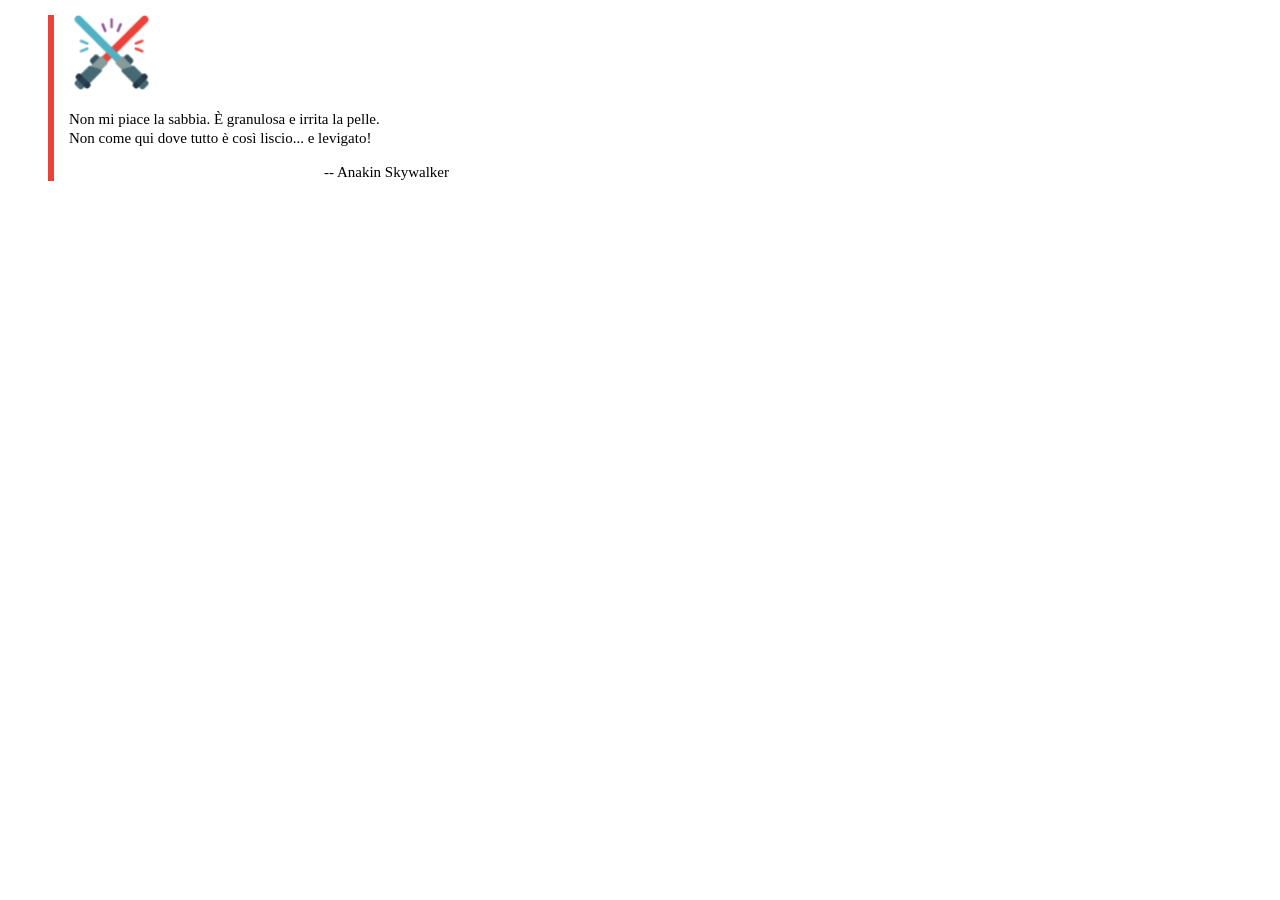
<file: 3° Anno/Programmazione Web/exercises/es_skywalker/index.html>
<!DOCTYPE html>
<html lang="it">
<head>
    <meta charset="UTF-8">
    <meta name="viewport" content="width=device-width, initial-scale=1.0">
    <title>Quote by Anakin</title>
    <link rel="stylesheet" href="style.css">
</head>
<body>
    <blockquote id="skywalker">
        <p>Non mi piace la sabbia. È granulosa e irrita la pelle.<br>
        Non come qui dove tutto è così liscio... e levigato!</p>
        <p id="autore">-- Anakin Skywalker</p>
    </blockquote>
</body>
</html>
</file>
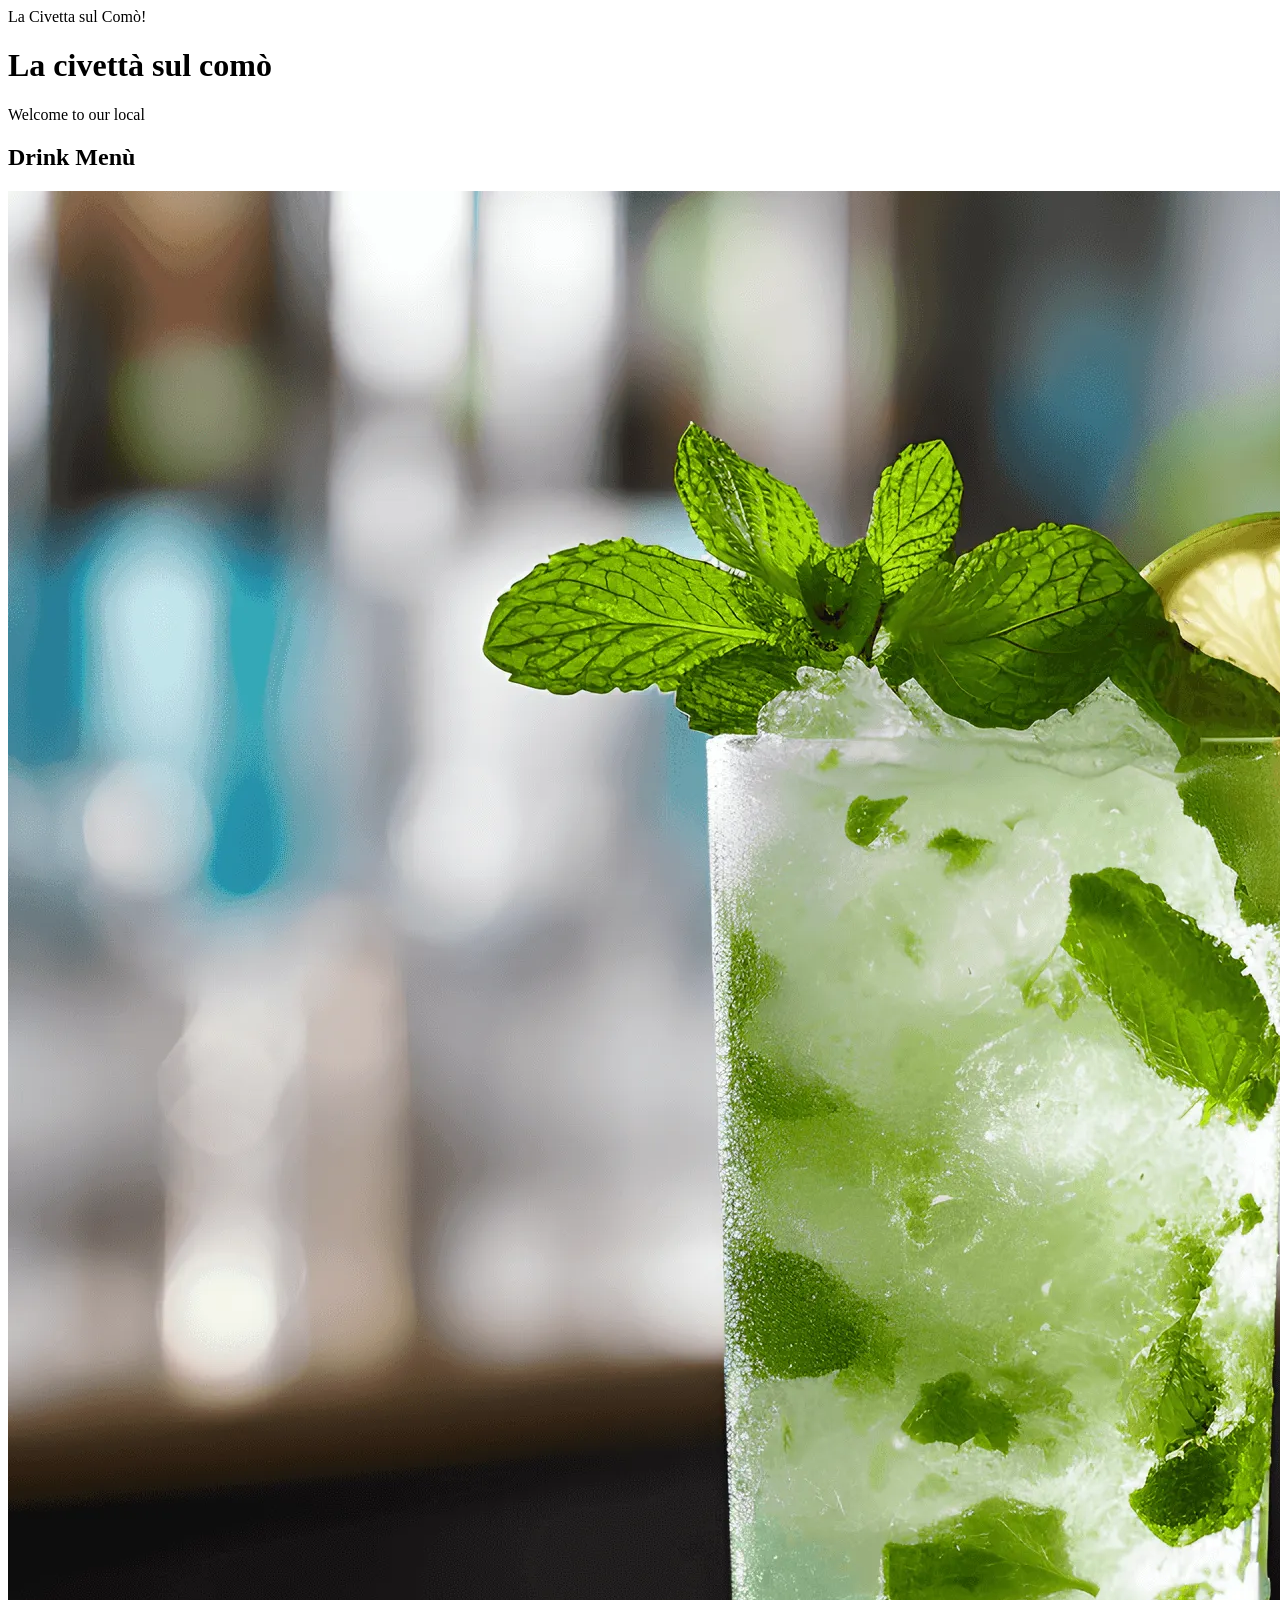
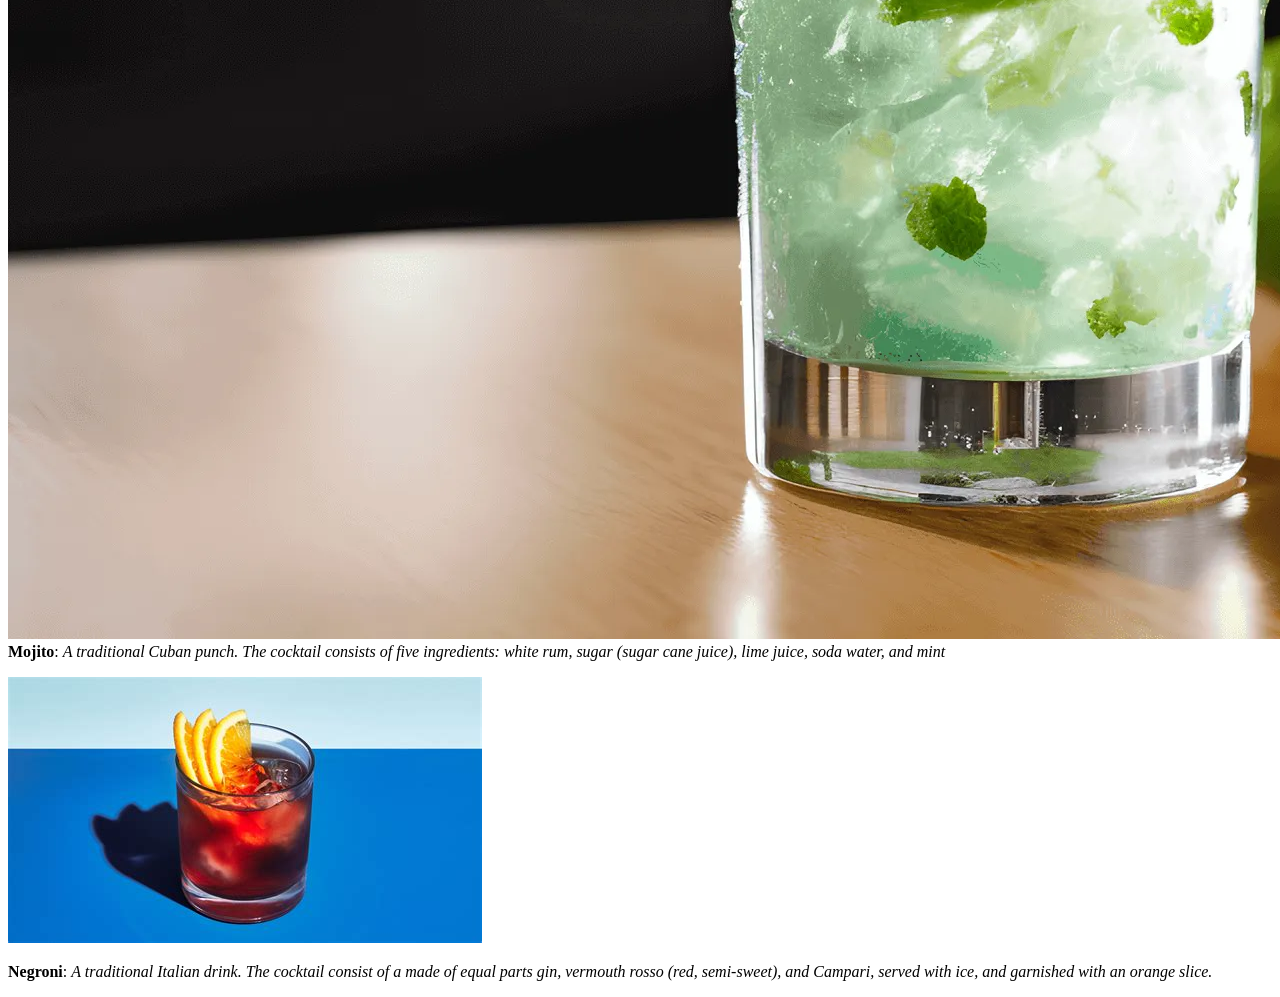
<file: 3° Anno/Programmazione Web/exercises/es1_civetta/main.html>
<!DOCTYPE html>
<html lang="it">
<head>
    <meta charset="UTF-8">
    <meta name="viewport" content="width=device-width, initial-scale=1.0"
    <title>La Civetta sul Comò!</title>
</head>
<body>
    <h1>La civettà sul comò</h1>
        <p>Welcome to our local</p>
        <h2>Drink Menù</h2>
        <img src="images/mojito.png" alt="Mojito"
        <p>
             <strong>Mojito</strong>:
             <em> A traditional Cuban punch. The cocktail consists of five ingredients: white rum, sugar (sugar cane juice), lime juice, soda water, and mint </em>
        </p>
        <img src="images/negroni.png" alt="Negroni">
        <p>
            <strong>Negroni</strong>:
            <em>A traditional Italian drink. The cocktail consist of a made of equal parts gin, vermouth rosso (red, semi-sweet), and Campari, served with ice, and garnished with an orange slice. 
        </p>
</body>
</html>
</file>
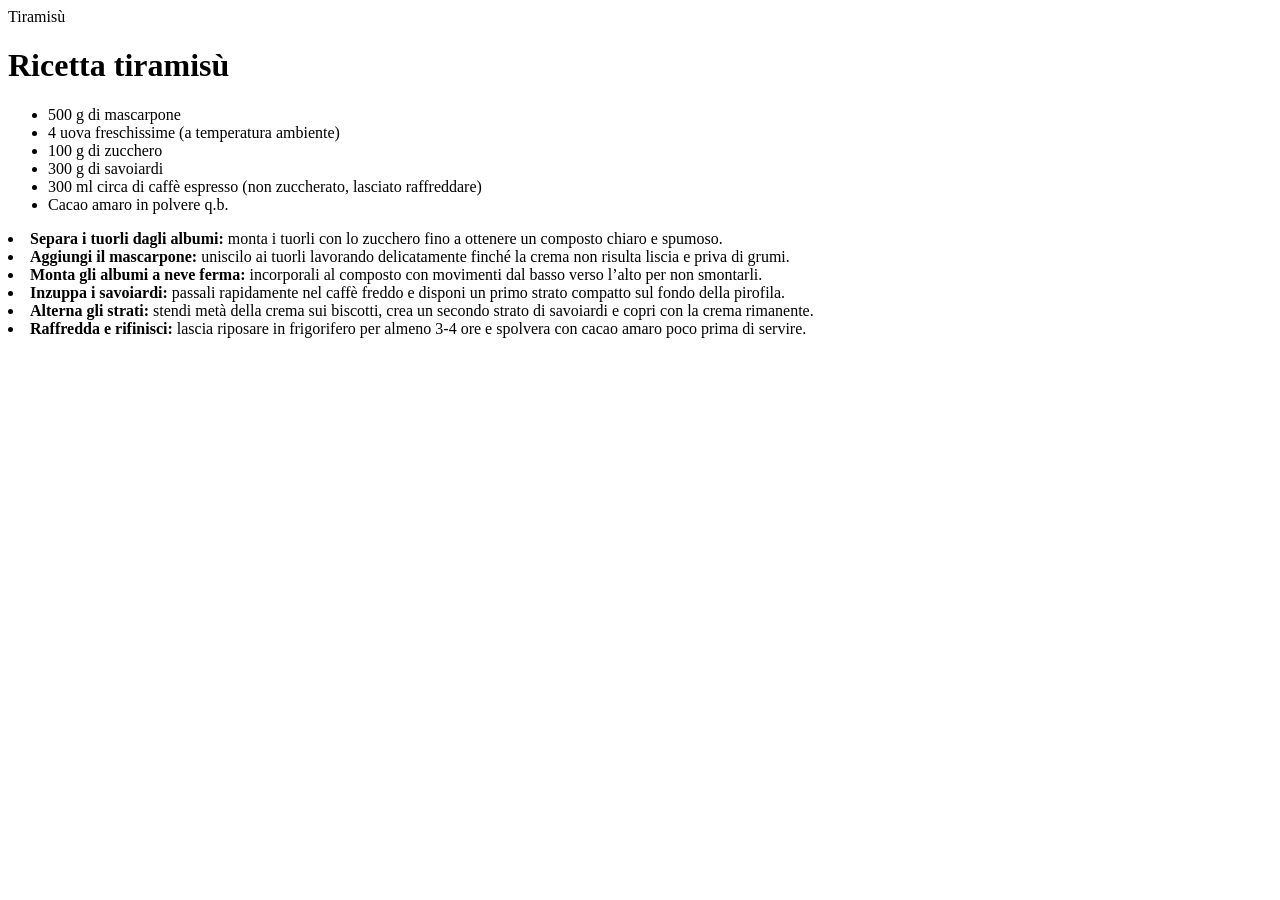
<file: 3° Anno/Programmazione Web/exercises/es2_liste/main.html>
<!DOCTYPE html>
<html lang="it">
<head>
    <meta charset="UTF-8">
    <meta name="viewport" content="width=device-width, initial-scale=1.0"
    <title>Tiramisù</title>
</head>
<body>

    <h1>Ricetta tiramisù</h1>
    <ul>
        <li>500 g di mascarpone</li>
        <li>4 uova freschissime (a temperatura ambiente)</li>
        <li>100 g di zucchero</li>
        <li>300 g di savoiardi</li>
        <li>300 ml circa di caffè espresso (non zuccherato, lasciato raffreddare)</li>
        <li>Cacao amaro in polvere q.b.</li>
    </ul>
    <o>
        <li><strong>Separa i tuorli dagli albumi:</strong> monta i tuorli con lo zucchero fino a ottenere un composto chiaro e spumoso.</li>
        <li><strong>Aggiungi il mascarpone:</strong> uniscilo ai tuorli lavorando delicatamente finché la crema non risulta liscia e priva di grumi.</li>
        <li><strong>Monta gli albumi a neve ferma:</strong> incorporali al composto con movimenti dal basso verso l’alto per non smontarli.</li>
        <li><strong>Inzuppa i savoiardi:</strong> passali rapidamente nel caffè freddo e disponi un primo strato compatto sul fondo della pirofila.</li>
        <li><strong>Alterna gli strati:</strong> stendi metà della crema sui biscotti, crea un secondo strato di savoiardi e copri con la crema rimanente.</li>
        <li><strong>Raffredda e rifinisci:</strong> lascia riposare in frigorifero per almeno 3-4 ore e spolvera con cacao amaro poco prima di servire.</li>
    </ol>

</body>
</html>
</file>
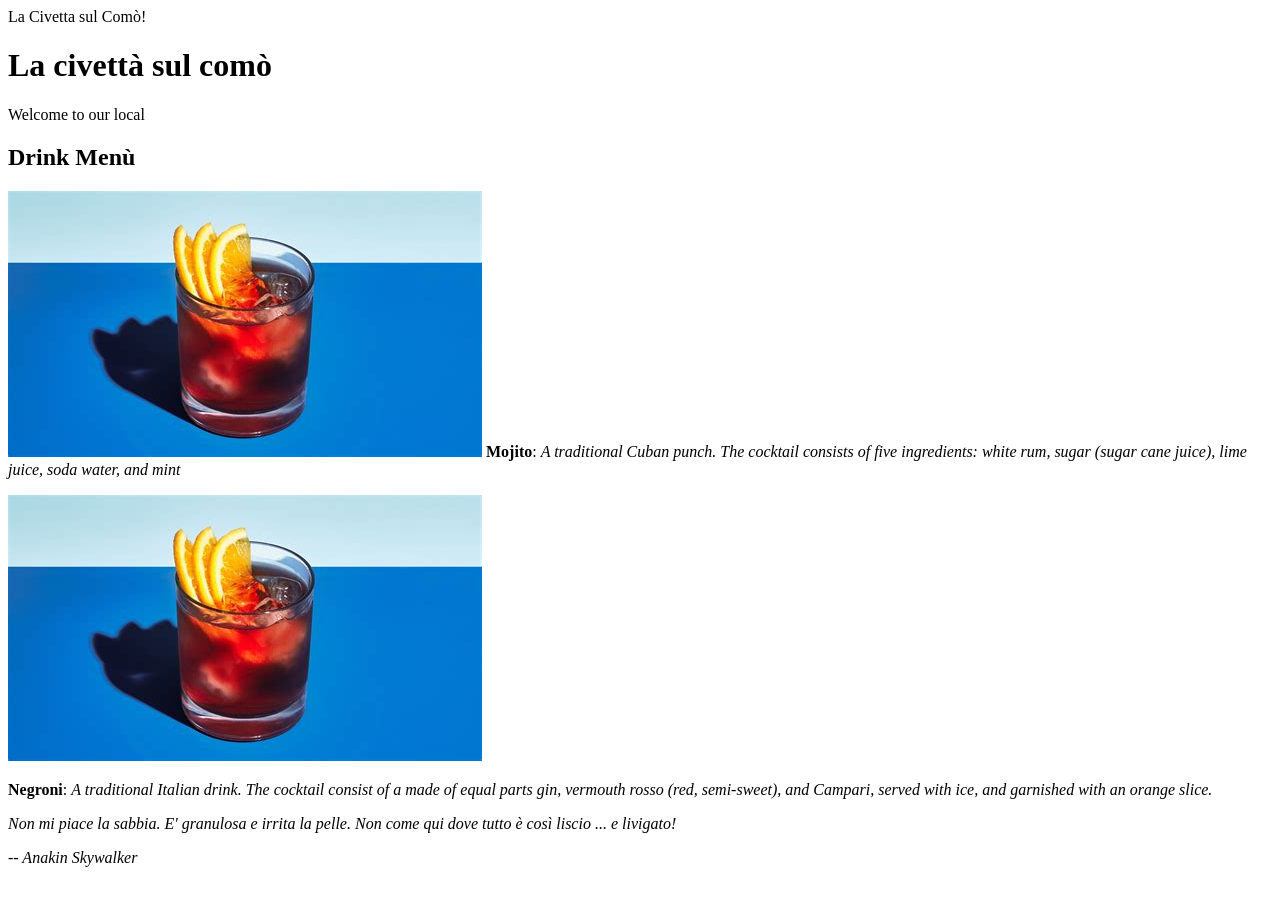
<file: 3° Anno/Programmazione Web/exercises/esc_civetta/main.html>
<!DOCTYPE html>
<html lang="it">
<head>
    <meta charset="UTF-8">
    <meta name="viewport" content="width=device-width, initial-scale=1.0"
    <title>La Civetta sul Comò!</title>
</head>
<body>
    <h1>La civettà sul comò</h1>
        <p>Welcome to our local</p>
        <h2>Drink Menù</h2>
        <img src="images/negroni.png" alt="Mojito1"
        <p>
             <strong>Mojito</strong>:
             <em> A traditional Cuban punch. The cocktail consists of five ingredients: white rum, sugar (sugar cane juice), lime juice, soda water, and mint </em>
        </p>
        <img src="images/negroni.png" alt="Negroni">
        <p>
            <strong>Negroni</strong>:
            <em>A traditional Italian drink. The cocktail consist of a made of equal parts gin, vermouth rosso (red, semi-sweet), and Campari, served with ice, and garnished with an orange slice. 
        </p>
        <block-quote id="skywalker">
                <p>Non mi piace la sabbia. E' granulosa e irrita la pelle. 
                    Non come qui dove tutto è così liscio ... e livigato!</p>
                <p id="autore">-- Anakin Skywalker</p>

        </block-quote>
</body>
</html>
</file>
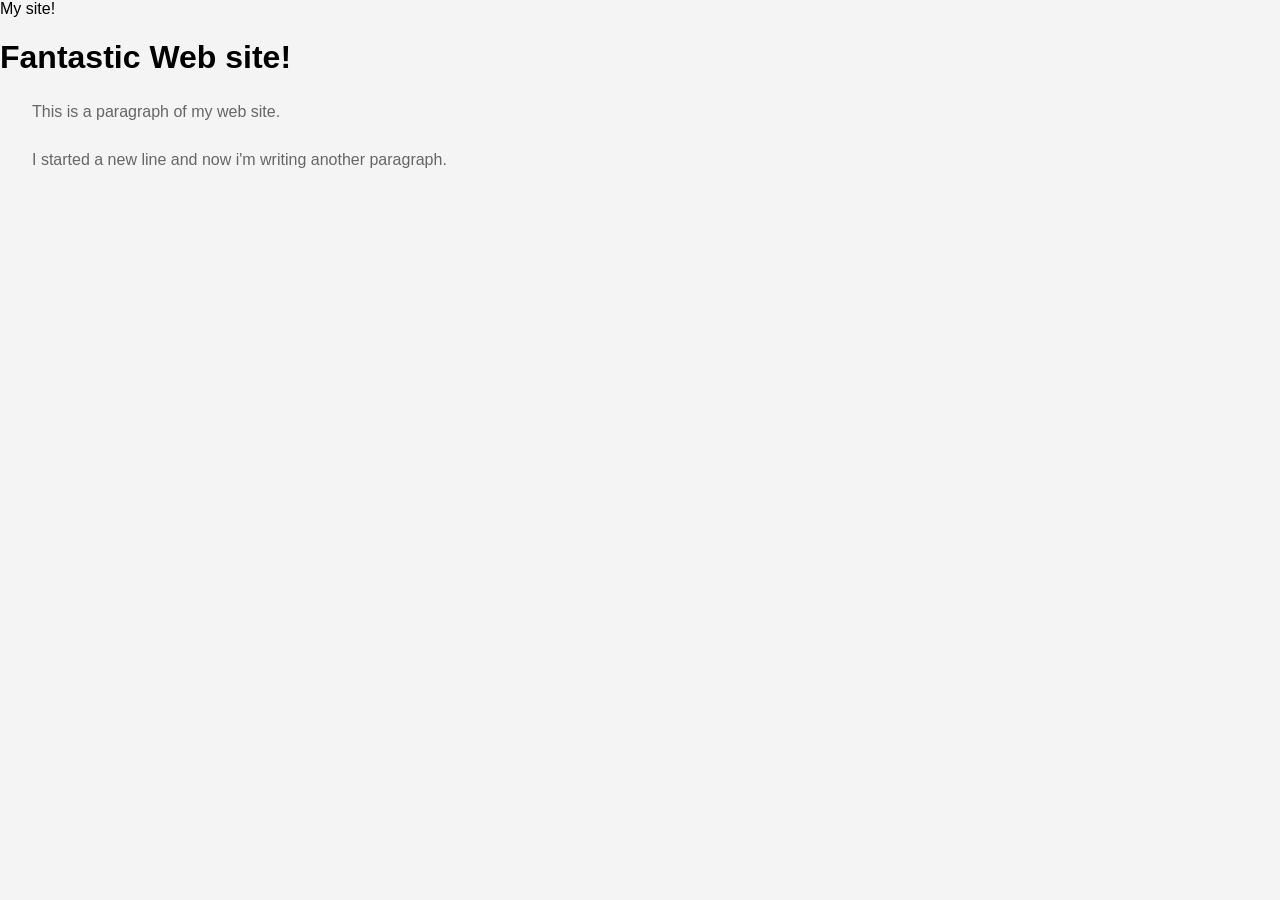
<file: 3° Anno/Programmazione Web/exercises/first_test/main.html>
<!DOCTYPE html>
<html lang="it">
<head>
    <meta charset="UTF-8">
    <meta name="viewport" content="width=device-width, initial-scale=1.0"
    <title>My site!</title>
    <link rel="stylesheet" href="style/myStyle.css">
    <script src="script/myScript.js"></script>
</head>
<body>

    <h1>Fantastic Web site!</h1>
    <p>This is a paragraph of my web site.</p>
    <p>I started a new line and now i'm writing another paragraph.</p>

</body>
</html>
</file>
<file: 3° Anno/Programmazione Web/exercises/es_skywalker/style.css>
#skywalker {
    background-image: url("images/spade.png");
    background-repeat: no-repeat;
    background-size: 75px;
    background-position: 20px 0px;
    padding-top: 80px;
    padding-left: 15px;
    width: 380px;
    font-size: 15px;
    line-height: 1.25;
    border-left: 6px solid #eb4139;
}

#autore {
    text-align: right;
}
</file>
<file: 3° Anno/Programmazione Web/exercises/first_test/style/myStyle.css>
body {
    margin: 0;
    padding: 0;
    font-family: Arial, sans-serif;
    background-color: #f4f4f4;
}

/* Paragraph Style */
p{
    color: #666;
    line-height: 1.5;
    margin: 1.5em 2em;
}
</file>
